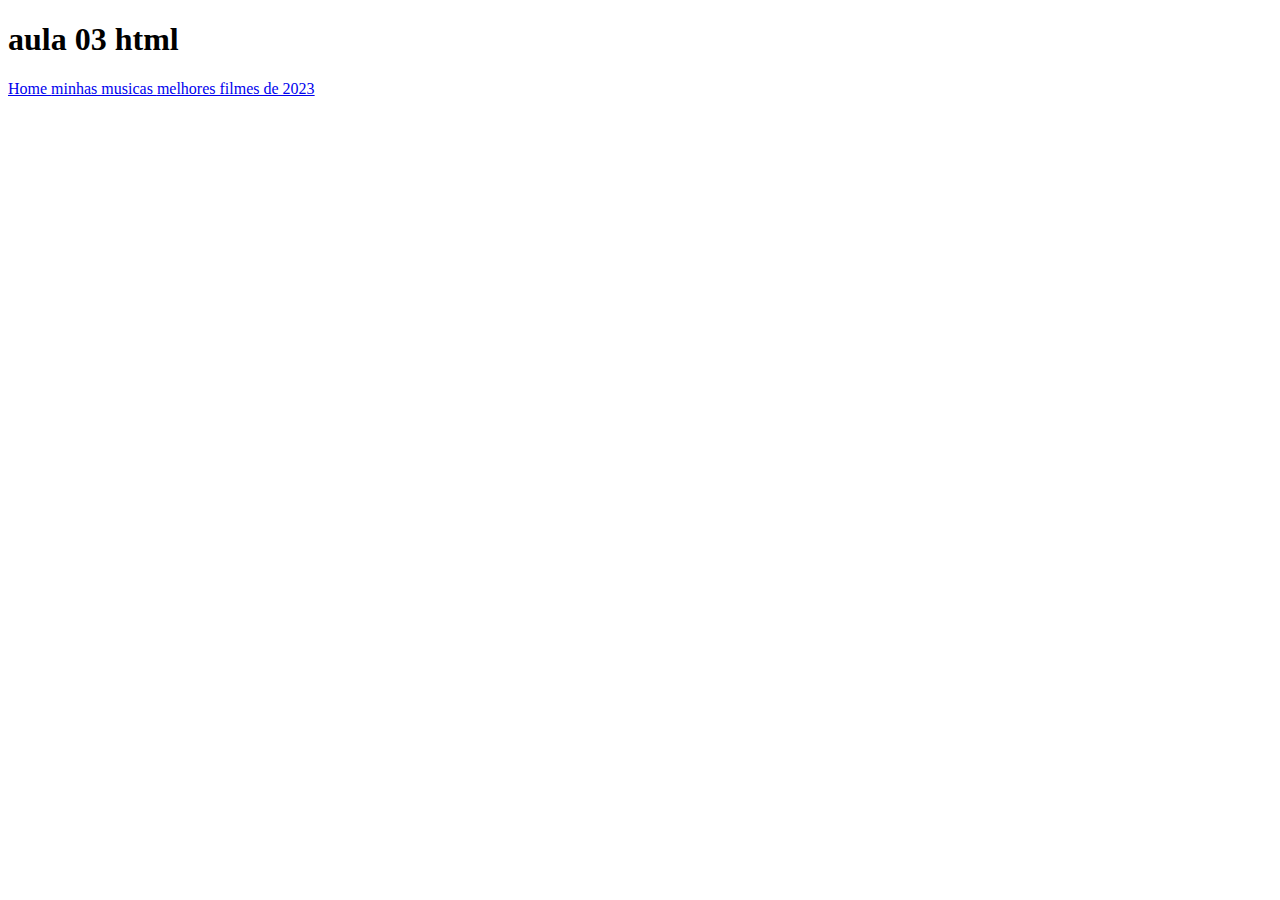
<file: index.html>
<!DOCTYPE html>
<html lang="pt-br">

<head>
        <meta charset="UTF-8">
        <meta name="viewport" content="width=device=width,scale=1.0">
        <title>Document</title>
</head>

<body>
    <header>
        <h1>aula 03 html </h1>
        <!-- nada não, só isoo mesmo. -->
        <nav>
            <a href="index.html"> Home </a>
            <a href="musicas.html"> minhas musicas </a>
            <a href="series.html"> melhores filmes de 2023 </a>
        </nav>
    
    </header>

</body>

</html>
</file>
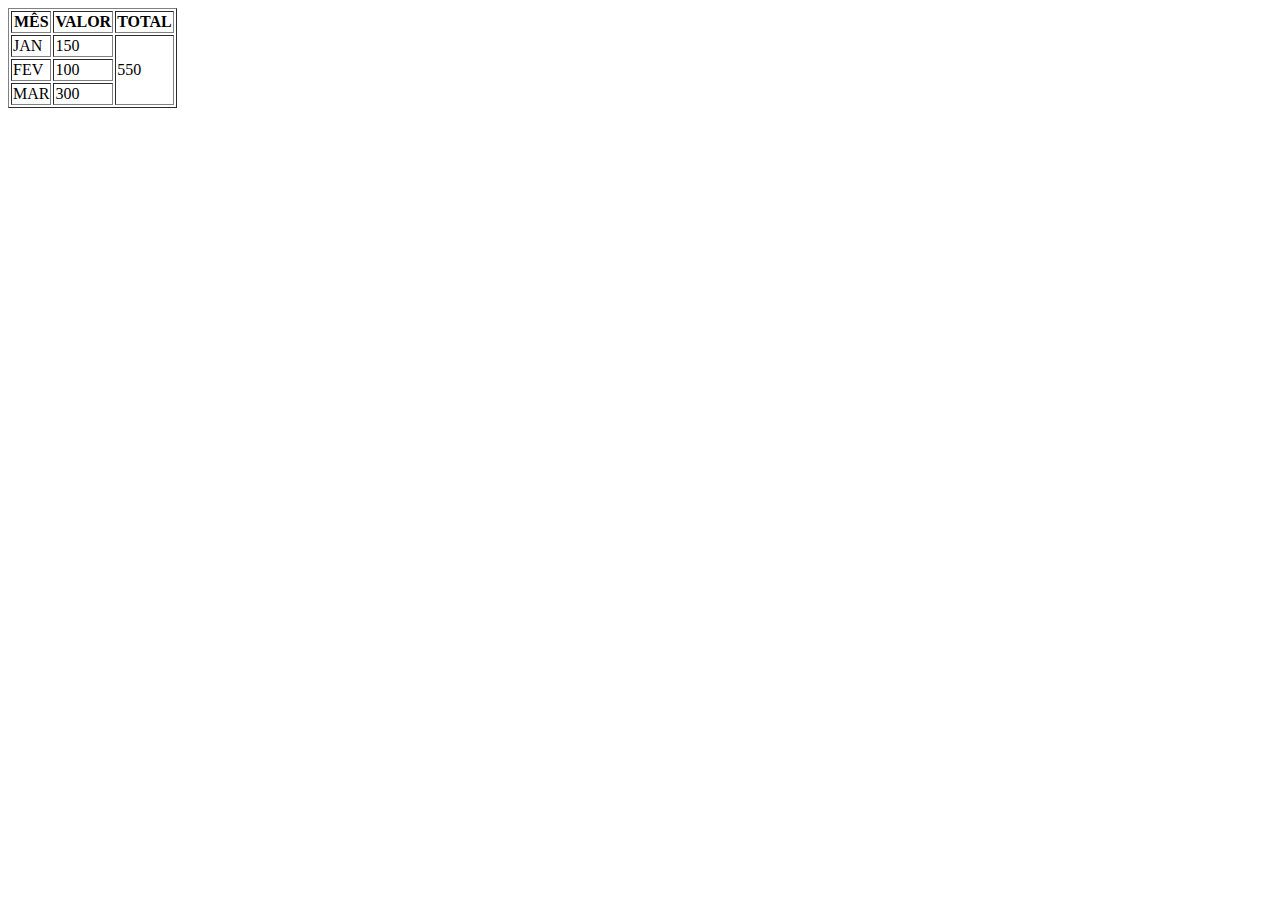
<file: 2308.html>
<!DOCTYPE html>
<html lang="pt-br">

<head>
    <meta charset="UTF-8">
    <meta name="viewport" content="width=device-width, initial-scale=1.0">
    <title>Document</title>

</head>

<body>



    <table border="1">
        <thead>
            <tr>
                <th>MÊS</th>
                <TH>VALOR</TH>
                <th>TOTAL</th>
            </tr>
        </thead>

        <tbody>
            <tr>
                <td>JAN</td>
                <td> 150 </td>
                <td rowspan="3"> 550</td>
            </tr>
            <tr>
                <td>FEV</td>
                <td> 100 </td>
            </tr>
            <tr>
                <td>MAR</td>
                <td> 300 </td>

            </tr>
        </tbody>
    </table>
    </tbody>
    </table>
    <footer></footer>
</body>
  
</html>
</file>
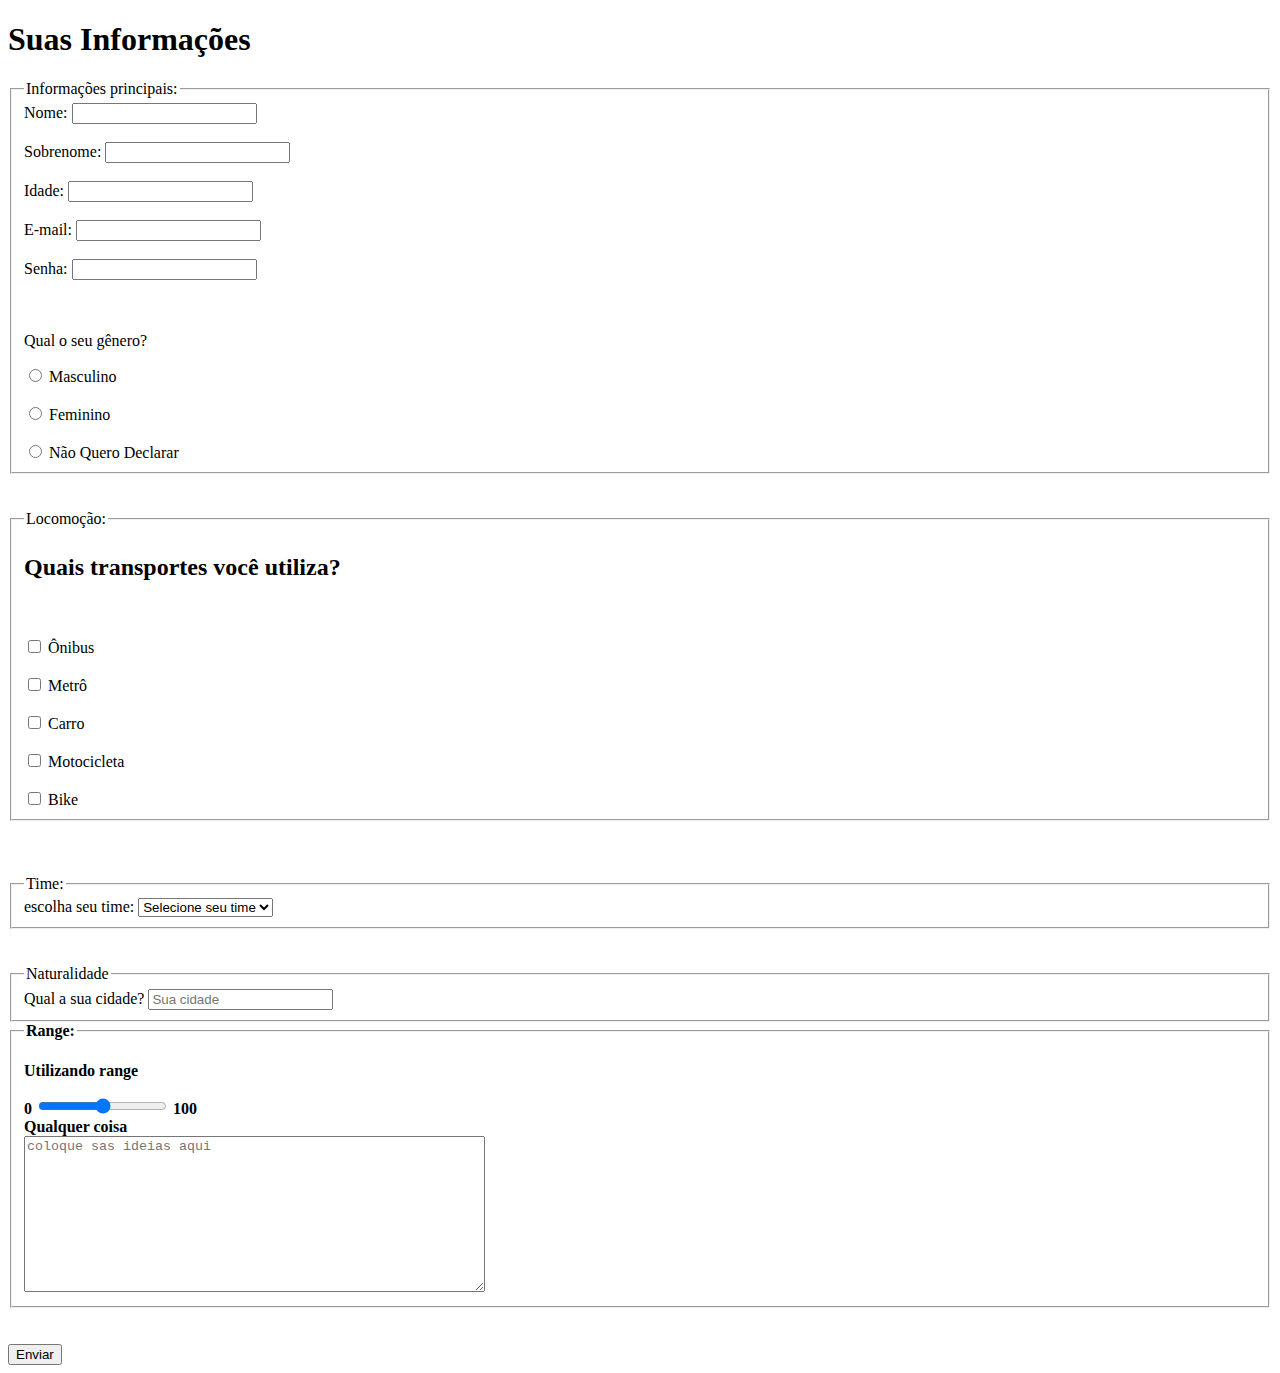
<file: 2402.html>
<!DOCTYPE html>
<html lang="pt-br">

<head>
        <meta charset="UTF-8">
        <meta name="viewport" content="width=device-width, initial-scale=1.0">
        <title>Document</title>

</head>

<body>
        <h1>Suas Informações</h1>
        <form action="mailto:nadylamousinho@gmail.com" method="get">
                <fieldset>
                        <legend>Informações principais: </legend>

                        <label for="cNome">Nome: </label>
                        <input type="text" name="SeuNome" id="cNome" required="required">
                        <br> <br>
                        <label for="sNome">Sobrenome: </label>
                        <input type="text" name="Sobrenome" id="sNome" required="required">
                        <br> <br>
                        <label for="sIdade">Idade: </label>
                        <input type="text" name="SuaIdade" id="sIdade" required="required">
                        <br> <br>
                        <label for="Email">E-mail: </label>
                        <input type="text" name="email" id="Email" required="required">
                        <br> <br>
                        <label for="senha">Senha: </label>
                        <input type="password" name="senha" id="senha" required="required">
                        <br> <br> <br>
                        <p>Qual o seu gênero?</p>
                        <input type="radio" name="genero" id="Masculino">
                        <label for="Masculino">Masculino</label>
                        <br> <br>
                        <input type="radio" name="genero" id="Feminino">
                        <label for="Feminino">Feminino</label>
                        <br> <br>
                        <input type="radio" name="genero" id="não">
                        <label for="não">Não Quero Declarar</label>
                </fieldset>
                <br> <br> 
                <fieldset>
                        <legend>Locomoção: </legend>
                        <h2>Quais transportes você utiliza?</h2>
                        <br> <br>
                        <input type="checkbox" name="transp1" id="tp1">
                        <label for="tp1">Ônibus</label>
                        <br> <br>
                        <input type="checkbox" name="transp2" id="tp2">
                        <label for="tp2">Metrô</label>
                        <br> <br>
                        <input type="checkbox" name="transp3" id="tp3">
                        <label for="tp3">Carro</label>
                        <br> <br>
                        <input type="checkbox" name="transp4" id="tp4">
                        <label for="tp4">Motocicleta</label>
                        <br> <br>
                        <input type="checkbox" name="transp5" id="tp5">
                        <label for="tp5">Bike</label>
                </fieldset>
                <br> <br> <br>
                <fieldset>
                        <legend>Time: </legend>
                        <label for="time">escolha seu time: </label>
                        <select name="time" id="time">
                                <option value="op1" disabled selected>Selecione seu time</option>
                                <option value="Corinthians">Corinthians</option>
                                <option value="Palmeiras">Palmeiras</option>
                                <option value="botafogo">Botafogo</option>
                                <option value="saoPaulo">São Paulo</option>
                        </select>
                </fieldset>
                <br><br>
                <fieldset>
                        <legend>Naturalidade</legend>
                        <label for="cCidade">Qual a sua cidade?</label>
                        <input type="text" name="cCid" id="cCidade" list="sugestao" autocomplete="on"
                                placeholder="Sua cidade">
                        <datalist id="sugestao">
                                <option value="Santos"></option>
                                <option value="São Paulo"></option>
                                <option value="Guarulhos"></option>
                                <option value="Juquitiba"></option>
                        </datalist>
                </fieldset>
                <b>
                        <fieldset>
                                <legend>Range: </legend>
                                <p>Utilizando range</p>
                                0
                                <input type="range" name="valor_01" id="valor_01">
                                100

                                <br>
                                <label for="text01">Qualquer coisa</label><br>
                                <textarea name="text01" id="text01" cols="55" rows="10"
                                        placeholder="coloque sas ideias aqui" maxlength="1000" required></textarea>
                        </fieldset>

                        <br> <br>
                        <input type="submit" value="Enviar">



        </form>
        <footer></footer>
</body>

</html>
</file>
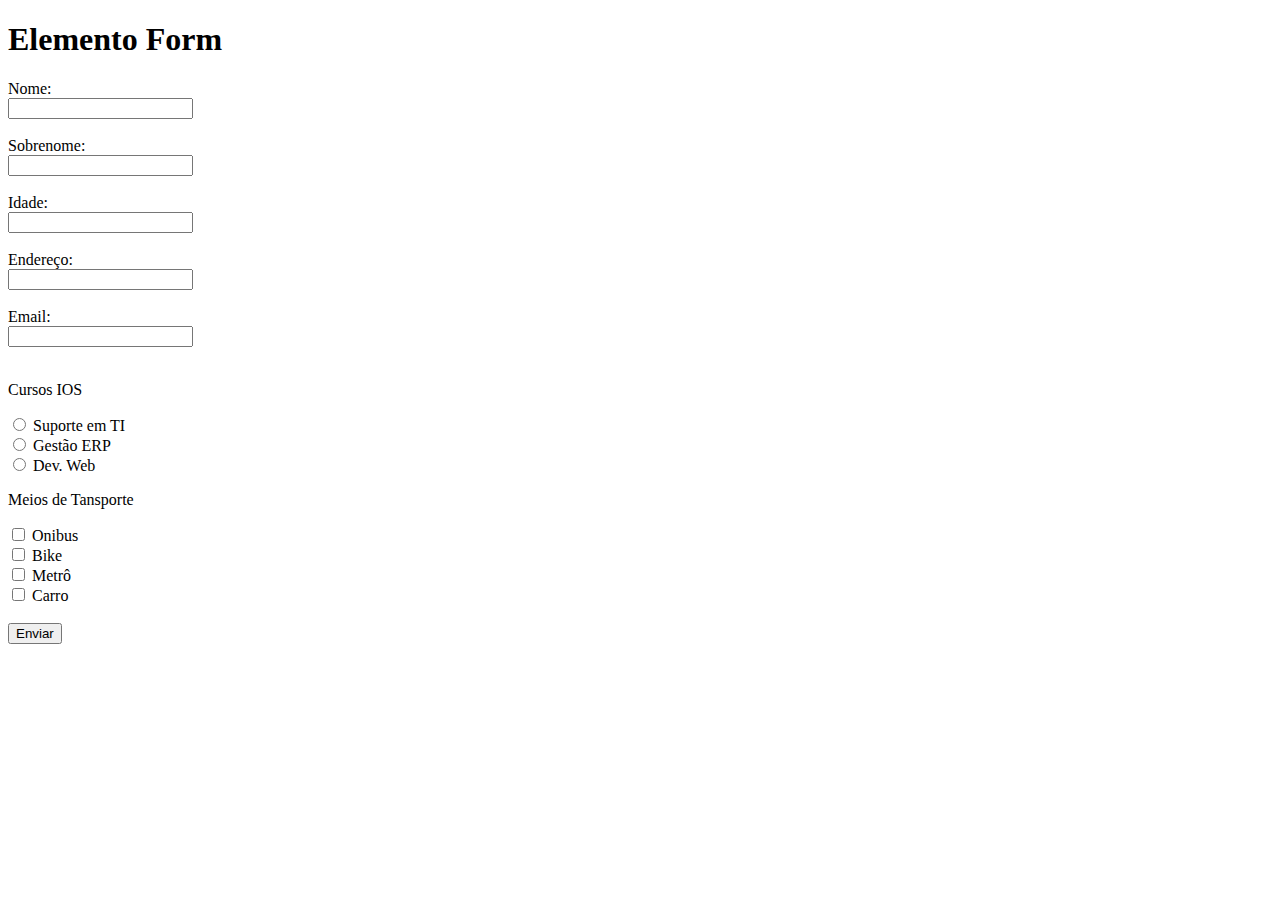
<file: 2408.html>
<!DOCTYPE html>
<html lang="pt-br">
<head>
    <meta charset="UTF-8">
    <meta name="viewport" content="width=device-width, initial-scale=1.0">
    <title>24-08</title>
    <link rel="stylesheet" href="">
    
</head>
<body>
    
    <h1>Elemento Form</h1>
    <form action="#">
        <label for="cNome">Nome: </label><br>
        <input type="text" id="cNome"  required="required">
<br /> <br/>
        <label for="sNome">Sobrenome: </label><br>
        <input type="text" id="sNome" required="required">
<br /> <br />
        <label for="cIdade">Idade: </label><br>
        <input type="text" id="cIdade" required="required">
<br/> <br />
        <label for="cEndereço">Endereço: </label><br>
        <input type="text" id="cEndereço" required="required">
<br /> <br />
       <label for="cEmail">Email: </label><br>
       <input type="password" id="cEmail" required="required">
<br /> <br />
     
    
        <p>Cursos IOS</p>
        <input type="radio" name="cursos" id="op1" required="required">
        <label for="op1"> Suporte em TI</label>
<br /> 
        <input type="radio" name="cursos" id="op2" required="required">
        <label for="op2">Gestão ERP</label>
<br /> 
        <input type="radio" name="cursos" id="op3" required="required">
        <label for="op3">Dev. Web</label>
<br /> 
        <p>Meios de Tansporte</p>
        <input type="checkbox" name="transp1" id="transp1" value="tp1">
        <label for="tranp1">Onibus</label>
<br> 
        <input type="checkbox" name="transp2" value="tp2">
        <label for="transp2">Bike</label>
<br> 
        <input type="checkbox" name="transp3" id="tp3" value="tp3">
        <label for="transp3">Metrô</label>
<br> 
        <input type="checkbox" name="transp4" id="tp4" value="tp4">
        <label for="transp4">Carro</label>
<br><br>
        <input type="submit" value="Enviar">

    </form>
    <footer></footer>
</body>
</html>
</file>
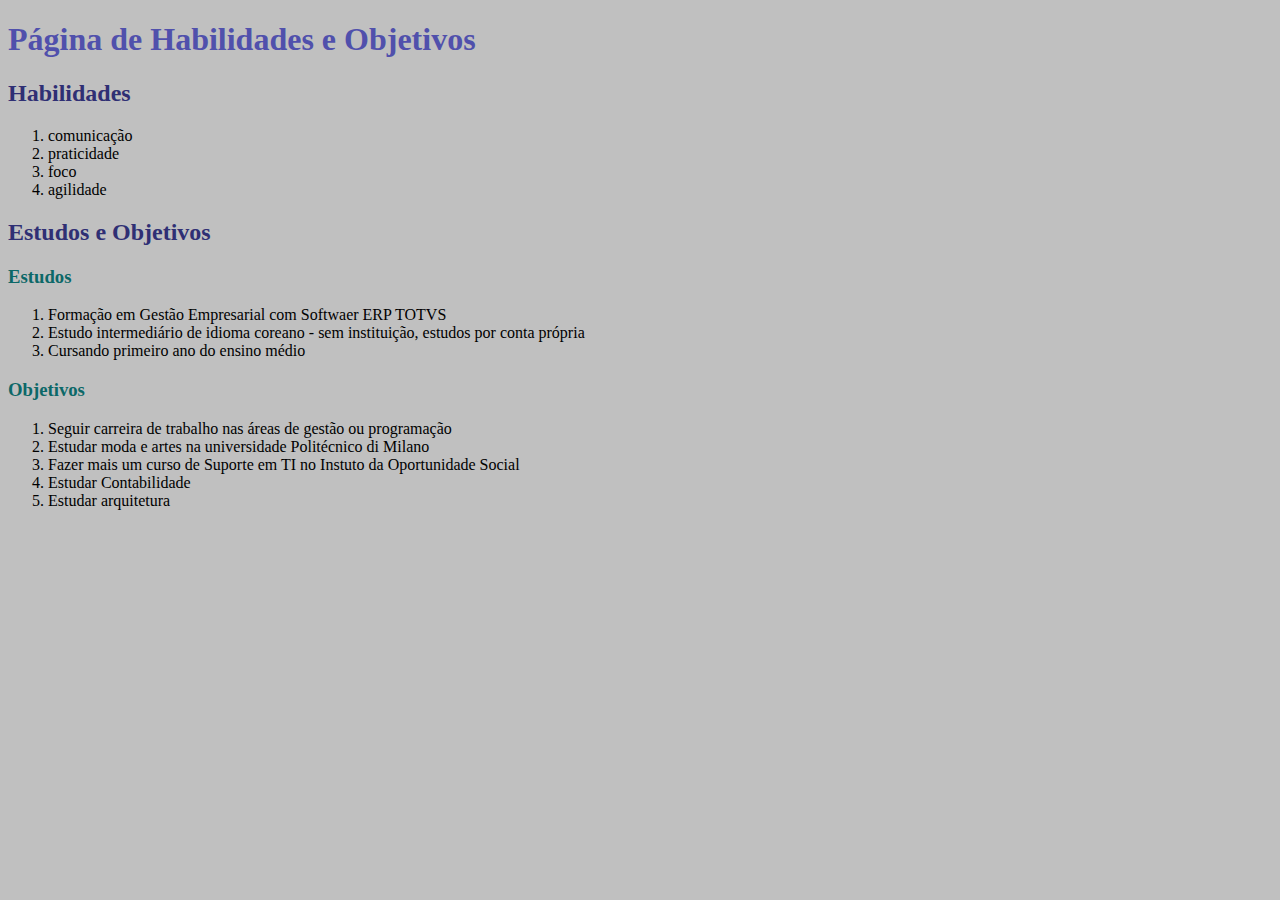
<file: Apresentação02.html>
<!DOCTYPE html>
<html lang="pt-br">
<head>
    <meta charset="UTF-8">
    <meta name="viewport" content="width=device-width, initial-scale=1.0">
    <title>Document</title>
    <link rel="stylesheet" href="estilo2.css">
    <link rel="shortcut icon" href="caderninho.png" type="image/x-icon">
    
</head>
<body>
    <header>
        <main>
        <h1>Página de Habilidades e Objetivos</h1>
    </header>
    
    <h2>Habilidades</h2>
    <ol>
        <li>comunicação</li>
        <li>praticidade</li>
        <li>foco</li>
        <li>agilidade</li>
    </ol>
    
    <h2>Estudos e Objetivos</h2>
    <h3>Estudos</h3>
    <ol>
        <li>Formação em Gestão Empresarial com Softwaer ERP TOTVS</li>
        <li>Estudo intermediário de idioma coreano - sem instituição, estudos por conta própria</li>
        <li>Cursando primeiro ano do ensino médio</li>
    </ol>
    <h3>Objetivos</h3>
    <ol>
        <li>Seguir carreira de trabalho nas áreas de gestão ou programação</li>
        <li>Estudar moda e artes na universidade Politécnico di Milano</li>
        <li>Fazer mais um curso de Suporte em TI no Instuto da Oportunidade Social</li>
        <li>Estudar Contabilidade</li>
        <li>Estudar arquitetura</li>
    </ol>
    </main>

    <footer></footer>
</body>
</html>
</file>
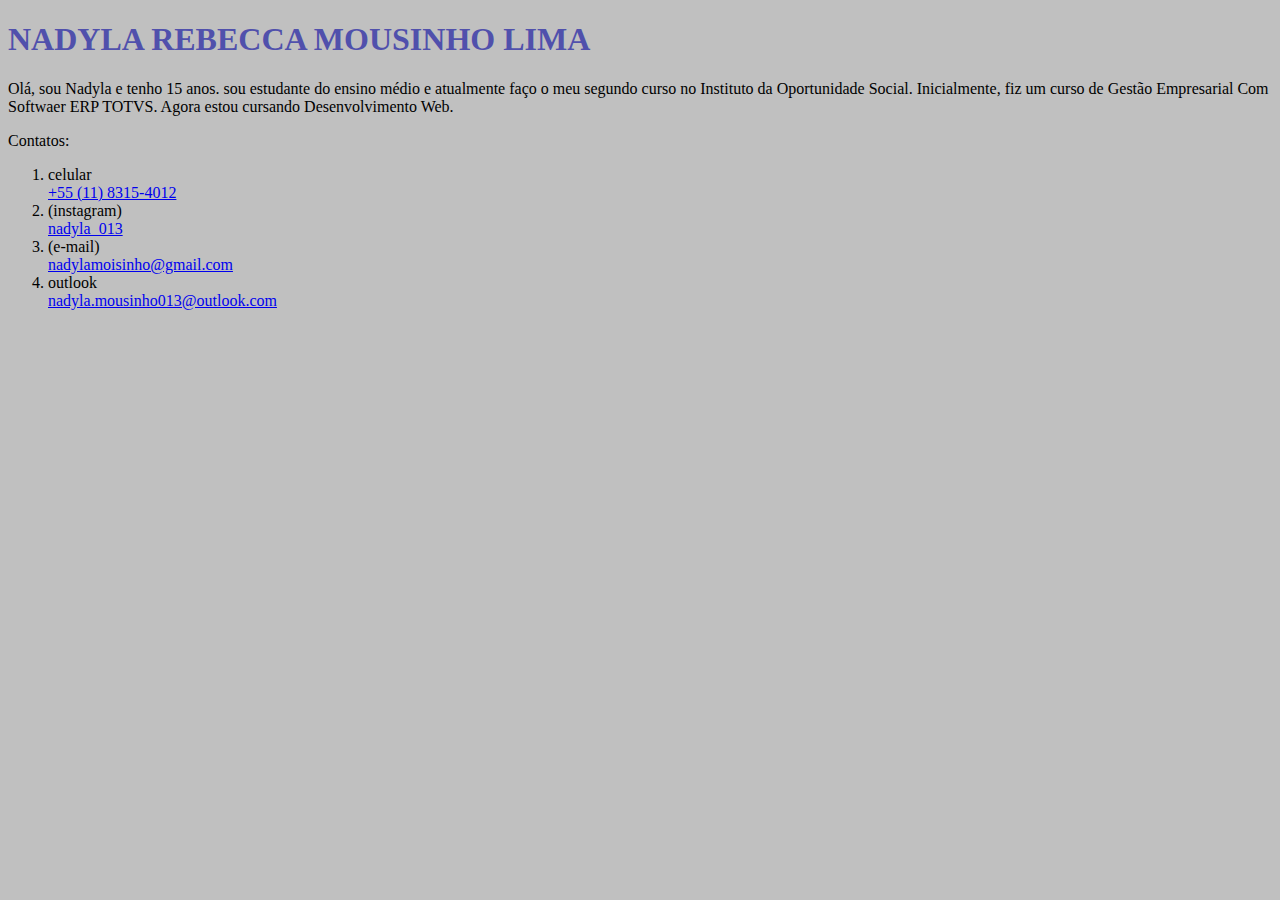
<file: Apresentaçãopessoal.html>
<!DOCTYPE html>
<html lang="pt-br">
<head>
    <meta charset="UTF-8">
    <meta name="viewport" content="width=device-width, initial-scale=1.0">
    <title>Document</title>
    <link rel="stylesheet" href="estilo2.css">
    <link rel="shortcut icon" href="caderninho.png" type="image/x-icon">
    
</head>
<body>
        <h1>NADYLA REBECCA MOUSINHO LIMA</h1>
        <p>Olá, sou Nadyla e tenho 15 anos. sou estudante do ensino médio e atualmente faço o meu segundo curso no Instituto da Oportunidade Social. Inicialmente, fiz um curso de Gestão Empresarial Com Softwaer ERP TOTVS. Agora estou cursando Desenvolvimento Web.</p>

        <p>Contatos:</p>
        <ol>
            <li>celular</li>
            <a href="+55 (11) 98315-4012">+55 (11) 8315-4012</a> 
            <br>
            <li>(instagram)</li>
            <a href="nadyla_013">nadyla_013</a>
            <br>
            <li>(e-mail)</li>
           <a href="nadylamousinho@gmail.com">nadylamoisinho@gmail.com</a>
           <br>
           <li>outlook</li>
           <a href="nadyla.mousinho013@outlook.com">nadyla.mousinho013@outlook.com</a>
        </ol>
</body>
</html>
</file>
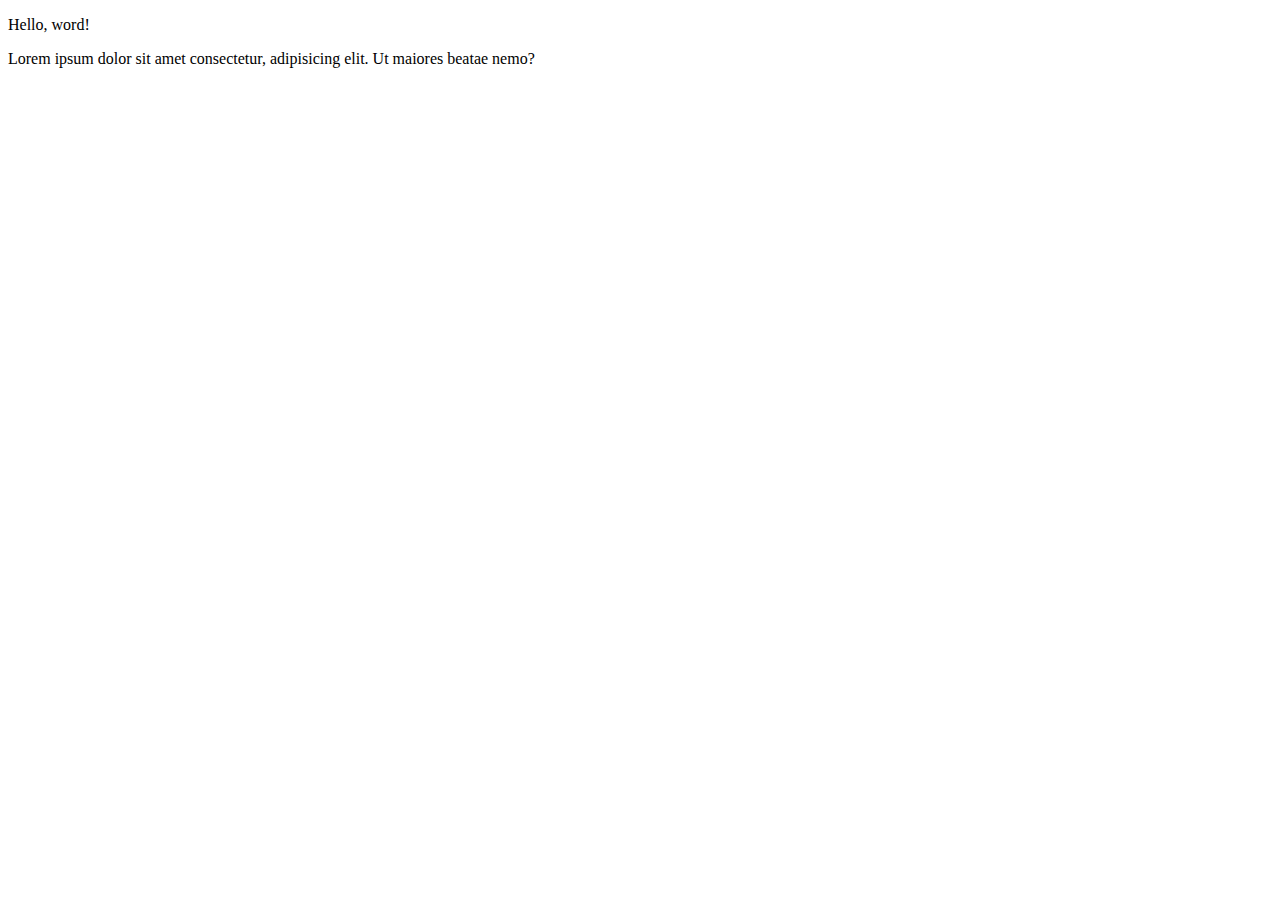
<file: aula01.html>
<!DOCTYPE html>

<html lang="PT-BR">
    
<head>
    <meta charset="UTF-8">  
    <title>Aula 01 - HTML</title>
    <link rel="preconnect" href="https://fonts.googleapis.com">
    <link rel="preconnect" href="https://fonts.gstatic.com" crossorigin>
    <link href="https://fonts.googleapis.com/css2?family=Roboto+Mono:wght@100&display=swap" rel="stylesheet">
    </head>

<body>
    <p>Hello, word!</p>
    <p>Lorem ipsum dolor sit amet consectetur, adipisicing elit. Ut maiores beatae nemo?</p>
</body>

</html>
</file>
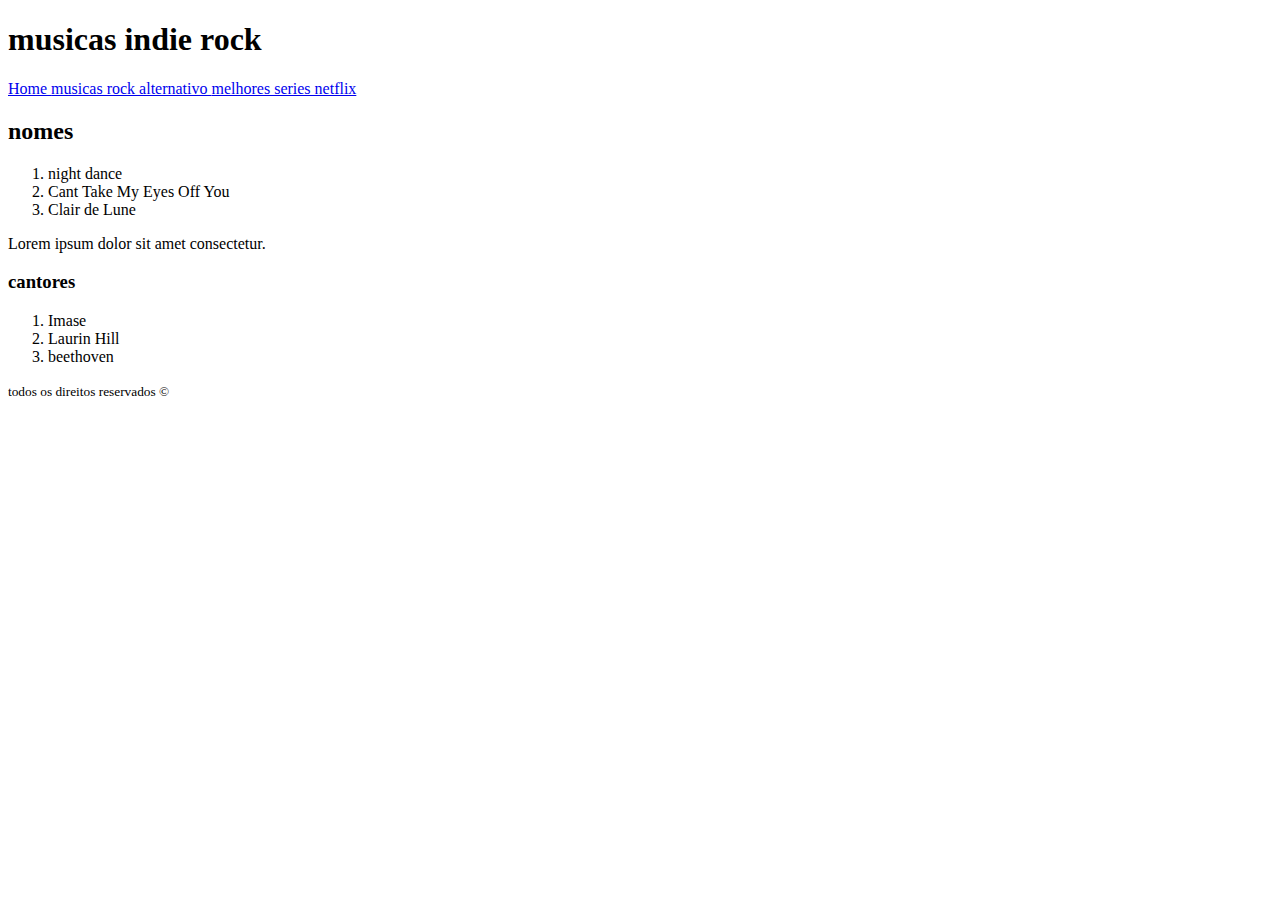
<file: musicas.html>
<!DOCTYPE html>
<html lang="pt-br">

<head>
    <meta charset="UTF-8">
    <meta name="viewport" content="width=device-width, initial-scale=1.0">
    <title>Document</title>
</head>

<body>
    <header>
        <h1> musicas indie rock </h1>
        <!-- indicações -->
        <nav>
            <a href="index.html"> Home </a>
            <a href="musicas.html"> musicas rock alternativo </a>
            <a href="series.html"> melhores series netflix</a>
        </nav>
    </header>

    <main>
        <article>
            <h2> nomes </h2>
            <ol>
                <li> night dance </li>
                <li> Cant Take My Eyes Off You </li>
                <li> Clair de Lune </li>
            </ol>
            <p> Lorem ipsum dolor sit amet consectetur.</p>
            <section>
                <h3> cantores </h3>
                <ol>
                    <li>Imase</li>
                    <li> Laurin Hill </li>
                    <li> beethoven</li>
                </ol>
            </section>

        </article>
    </main>
    <footer>
        <small> todos os direitos reservados &#169;</small>

    </footer>
</body>

</html>
</file>
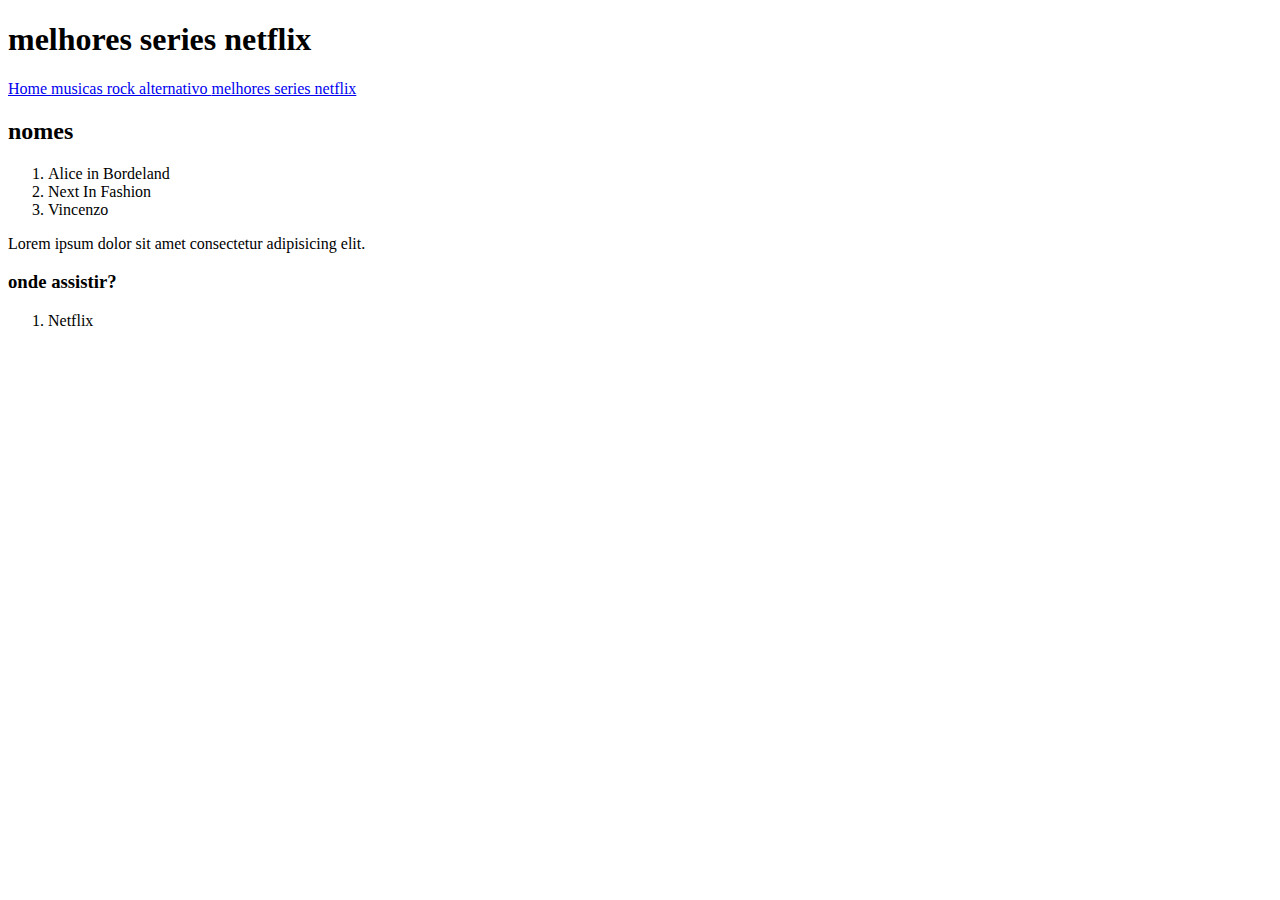
<file: series.html>
<!DOCTYPE html>
<html lang="pt-br">
<head>
    <meta charset="UTF-8">
    <meta name="viewport" content="width=device-width, initial-scale=1.0">
    <title>Document</title>
</head>
<body>
    <header>
        <h1> melhores series netflix </h1>
        <!-- indicações -->
        <nav>
        <a href="index.html"> Home </a>
        <a href="musicas.html"> musicas rock alternativo </a>
        <a href="series.html"> melhores series netflix </a>

        </nav>
    </header>
    <main>
        <article>
            <h2> nomes </h2>
    <ol>
        <li> Alice in Bordeland </li>
        <li> Next In Fashion </li>
        <li> Vincenzo </li>
    </ol>
    <p>Lorem ipsum dolor sit amet consectetur adipisicing elit.</p>
    <section>
        <h3> onde assistir? </h3>
        <ol>
            <li> Netflix </li>
        </ol>
    </section>
        </article>
    </main>
</body>

</html>
</file>
<file: estilo2.css>
body{
    background-color: silver;
}
h1{
    color:rgb(80, 80, 172)
}
h2{
    color:rgb(47, 47, 116)
}
h3{
    color:rgb(12, 104, 104)
}
</file>
